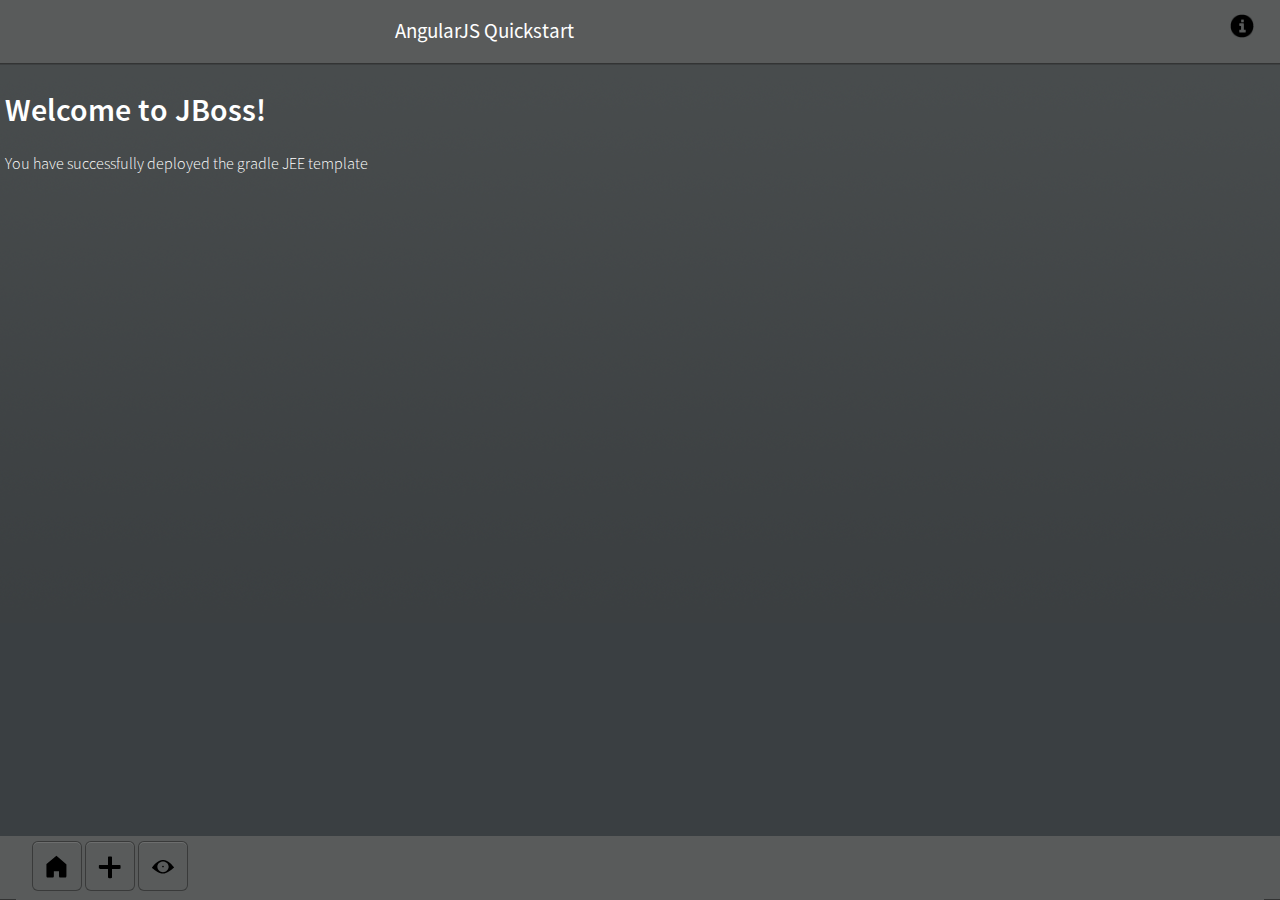
<file: demoapp.web/src/main/webapp/index.html>
<!--
 JEE6 gradle-based Demo App
 
 project https://github.com/hypery2k/gradleJEE
 
 copyright 2014 Martin Reinhardt contact@martinreinhardt-online.de
 
 Permission is hereby granted, free of charge, to any person obtaining a copy
 of this software and associated documentation files (the "Software"), to deal
 in the Software without restriction, including without limitation the rights
 to use, copy, modify, merge, publish, distribute, sublicense, and/or sell
 copies of the Software, and to permit persons to whom the Software is
 furnished to do so, subject to the following conditions:
 
 The above copyright notice and this permission notice shall be included in
 all copies or substantial portions of the Software.
 
 THE SOFTWARE IS PROVIDED "AS IS", WITHOUT WARRANTY OF ANY KIND, EXPRESS OR
 IMPLIED, INCLUDING BUT NOT LIMITED TO THE WARRANTIES OF MERCHANTABILITY,
 FITNESS FOR A PARTICULAR PURPOSE AND NONINFRINGEMENT. IN NO EVENT SHALL THE
 AUTHORS OR COPYRIGHT HOLDERS BE LIABLE FOR ANY CLAIM, DAMAGES OR OTHER
 LIABILITY, WHETHER IN AN ACTION OF CONTRACT, TORT OR OTHERWISE, ARISING FROM,
 OUT OF OR IN CONNECTION WITH THE SOFTWARE OR THE USE OR OTHER DEALINGS IN THE
 SOFTWARE.
-->
<!DOCTYPE html>
<html lang="en" ng-app="ngJEE">
<head>
    <title>ngJEE</title>
    <meta http-equiv="Content-Type" content="text/html; charset=utf-8" />
    <meta name="viewport" content="width=device-width, minimum-scale=1.0, maximum-scale=1.0"/>
    
    <!-- Stylesheet for angular-mobile-nav  -->
    <link rel="stylesheet" href="css/mobile-nav.css" type="text/css" />
    
    <!-- Include Topcoat -->
    <link rel="stylesheet" href="css/main.css" type="text/css" />
    <link rel="stylesheet" type="text/css" href="css/topcoat-mobile-dark.css">
    
    <!-- CSS for this quickstart (TODO merge with desktop) -->
    <link rel="stylesheet" href="css/mobile.css" type="text/css" />
    
</head>
<body>

    <!-- We use mobile-view rather than ng-view, to enable mobile transitions -->
    <mobile-view />

    <!-- In production use minified versions -->
    
    <!-- Load angularjs -->
    <script src="js/libs/angular.js"></script>
    
    <!-- Load angular-resource, which allows us to interact with REST resources as high level services -->
    <script src="js/libs/angular-resource.js"></script>
    
    <!-- Load angular-mobile-nav which allows transitions between partials -->
    <script src="js/libs/mobile-nav.js"></script>
    <!-- Load angular-mobile -->
    <script src="js/libs/angular-mobile.js"></script>
    
    <!-- Load the controllers for our app -->
    <script src="js/controllers.js"></script>
    
    <!-- Load the application wide JS, such as route definitions -->
    <script src="js/app.js"></script>
    
    <!-- Load the services we have defined for the application, particularly the REST services -->
    <script src="js/services.js"></script>
    
</body>
</html>
</file>
<file: demoapp.web/src/main/webapp/css/mobile-nav.css>
/* Prefix all pages with mb- for no collisions */

/* Page class for all mobile pages */
.mb-page {
  position: absolute;
  width: 100%;
  height: 100%;
  -webkit-backface-visibility: none;
}

/* 
 * Slide
 * slide pages horizontally
 */
@-webkit-keyframes slideInFromRight {
  0% { -webkit-transform: translate3d(100%, 0, 0); }
  100% { -webkit-transform: translate3d(0, 0, 0); }
}
@-webkit-keyframes slideOutToRight {
  0% { -webkit-transform: translate3d(0, 0, 0); }
  100% { -webkit-transform: translate3d(100%, 0, 0); }
}
@-webkit-keyframes slideInFromLeft {
  0% { -webkit-transform: translate3d(-100%,0,0); }
  100% { -webkit-transform: translate3d(0, 0, 0); }
}
@-webkit-keyframes slideOutToLeft {
  0% { -webkit-transform: translate3d(0,0,0); }
  100% { -webkit-transform: translate3d(-100%, 0, 0); }
}
.mb-slide {
  -webkit-animation-duration: 0.3s;
  -webkit-animation-timing-function: ease;
}
.mb-slide.mb-in {
  -webkit-animation-name: slideInFromRight;
}
.mb-slide.mb-in.mb-reverse {
  -webkit-animation-name: slideOutToRight;
  -webkit-transform: translate3d(100%, 0, 0);
}
.mb-slide.mb-out {
  -webkit-animation-name: slideOutToLeft;
  -webkit-transform: translate3d(-100%, 0, 0);
}
.mb-slide.mb-out.mb-reverse {
  -webkit-animation-name: slideInFromLeft;
}

/*
 * Slide up and down - like modal, but exiting page is animated too.
 */

@-webkit-keyframes slideInFromTop {
  0% { -webkit-transform: translate3d(0, 100%, 0); }
  100% { -webkit-transform: translate3d(0, 0, 0); }
}
@-webkit-keyframes slideOutToTop {
  0% { -webkit-transform: translate3d(0, 0, 0); }
  100% { -webkit-transform: translate3d(0, 100%, 0); }
}
@-webkit-keyframes slideInFromBottom {
  0% { -webkit-transform: translate3d(0,-100%,0); }
  100% { -webkit-transform: translate3d(0, 0, 0); }
}
@-webkit-keyframes slideOutToBottom {
  0% { -webkit-transform: translate3d(0,0,0); }
  100% { -webkit-transform: translate3d(0, -100%, 0); }
}

.mb-slide-up {
  -webkit-animation-duration: 0.3s;
  -webkit-animation-timing-function: ease;
}
.mb-slide-up.mb-in {
  -webkit-animation-name: slideInFromTop;
}
.mb-slide-up.mb-in.reverse {
  -webkit-animation-name: slideOutToTop;
  -webkit-transform: translate3d(0,-100%,0);
}
.mb-slide-up.mb-out {
  -webkit-animation-name: slideOutToBottom;
  -webkit-transform: translate3d(0,100%,0);
}
.mb-slide-up.mb-out.reverse {
  -webkit-animation-name: slideInFromBottom;
}


/*
 * Modal!
 * slide a page in from the bottom onto a page
 */
@-webkit-keyframes modalUp {
  0% { -webkit-transform: translate3d(0, 100%, 0); }
  100% { -webkit-transform: translate3d(0, 0, 0); }
}
@-webkit-keyframes modalDown {
  0% { -webkit-transform: translate3d(0, 0, 0); }
  100% { -webkit-transform: translate3d(0, 100%, 0); }
}
.mb-modal {
  z-index: 10;
  -webkit-animation-duration: 0.4s;
}
.mb-modal.mb-in,
.mb-modal.mb-out.mb-reverse {
  -webkit-animation-name: modalUp;
}
.mb-modal.mb-in.mb-reverse,
.mb-modal.mb-out {
  z-index: 9; /* Lower than modal-in */
  -webkit-animation-name: modalDown;
  -webkit-transform: translate3d(0, 100%, 0);
}
</file>
<file: demoapp.web/src/main/webapp/css/main.css>
/**
 * JEE6 gradle-based Demo App
 
 * project https://github.com/hypery2k/gradleJEE
 *
 * copyright 2014 Martin Reinhardt contact@martinreinhardt-online.de
 *
 * Permission is hereby granted, free of charge, to any person obtaining a copy
 * of this software and associated documentation files (the "Software"), to deal
 * in the Software without restriction, including without limitation the rights
 * to use, copy, modify, merge, publish, distribute, sublicense, and/or sell
 * copies of the Software, and to permit persons to whom the Software is
 * furnished to do so, subject to the following conditions:
 * 
 * The above copyright notice and this permission notice shall be included in all
 * copies or substantial portions of the Software.
 * 
 * THE SOFTWARE IS PROVIDED "AS IS", WITHOUT WARRANTY OF ANY KIND, EXPRESS OR
 * IMPLIED, INCLUDING BUT NOT LIMITED TO THE WARRANTIES OF MERCHANTABILITY,
 * FITNESS FOR A PARTICULAR PURPOSE AND NONINFRINGEMENT. IN NO EVENT SHALL THE
 * AUTHORS OR COPYRIGHT HOLDERS BE LIABLE FOR ANY CLAIM, DAMAGES OR OTHER
 * LIABILITY, WHETHER IN AN ACTION OF CONTRACT, TORT OR OTHERWISE, ARISING FROM,
 * OUT OF OR IN CONNECTION WITH THE SOFTWARE OR THE USE OR OTHER DEALINGS IN THE
 * SOFTWARE.
 *
 */
</file>
<file: demoapp.web/src/main/webapp/css/topcoat-mobile-dark.css>
/**
 * JEE6 gradle-based Demo App
 
 * project https://github.com/hypery2k/gradleJEE
 *
 * copyright 2014 Martin Reinhardt contact@martinreinhardt-online.de
 *
 * Permission is hereby granted, free of charge, to any person obtaining a copy
 * of this software and associated documentation files (the "Software"), to deal
 * in the Software without restriction, including without limitation the rights
 * to use, copy, modify, merge, publish, distribute, sublicense, and/or sell
 * copies of the Software, and to permit persons to whom the Software is
 * furnished to do so, subject to the following conditions:
 * 
 * The above copyright notice and this permission notice shall be included in all
 * copies or substantial portions of the Software.
 * 
 * THE SOFTWARE IS PROVIDED "AS IS", WITHOUT WARRANTY OF ANY KIND, EXPRESS OR
 * IMPLIED, INCLUDING BUT NOT LIMITED TO THE WARRANTIES OF MERCHANTABILITY,
 * FITNESS FOR A PARTICULAR PURPOSE AND NONINFRINGEMENT. IN NO EVENT SHALL THE
 * AUTHORS OR COPYRIGHT HOLDERS BE LIABLE FOR ANY CLAIM, DAMAGES OR OTHER
 * LIABILITY, WHETHER IN AN ACTION OF CONTRACT, TORT OR OTHERWISE, ARISING FROM,
 * OUT OF OR IN CONNECTION WITH THE SOFTWARE OR THE USE OR OTHER DEALINGS IN THE
 * SOFTWARE.
 *
 */
@font-face {
  font-family: "Source Sans";
  src: url("../font/SourceSansPro-Regular.otf");
}
@font-face {
  font-family: "Source Sans";
  src: url("../font/SourceSansPro-Light.otf");
  font-weight: 200;
}
@font-face {
  font-family: "Source Sans";
  src: url("../font/SourceSansPro-Semibold.otf");
  font-weight: 600;
}

body {
  margin: 0;
  padding: 0;
  background: #3a3f42 url("../img/bg_dark.png") repeat-x;
  color: #000;
  font: 16px "Source Sans", helvetica, arial, sans-serif;
  font-weight: 200;
  text-rendering: optimizeLegibility;
}

.topcoat-icon--menu-stack {
  background: url("../img/hamburger_light.svg") no-repeat;
  -webkit-background-size: cover;
  -moz-background-size: cover;
  background-size: cover;
}

.quarter {
  width: 25%;
}
.half {
  width: 50%;
}
.three-quarters {
  width: 75%;
}
.third {
  width: 33.333%;
}
.two-thirds {
  width: 66.666%;
}
.full {
  width: 100%;
}

.left {
  text-align: left;
}
.center {
  text-align: center;
}
.right {
  text-align: right;
}

.reset-ui {
  -webkit-box-sizing: border-box;
  -moz-box-sizing: border-box;
  box-sizing: border-box;
  -webkit-background-clip: padding;
  -moz-background-clip: padding;
  background-clip: padding-box;
  position: relative;
  display: inline-block;
  vertical-align: top;
  padding: 0;
  margin: 0;
  font: inherit;
  color: inherit;
  background: transparent;
  border: none;
  cursor: default;
  -webkit-user-select: none;
  -moz-user-select: none;
  -ms-user-select: none;
  user-select: none;
  -o-text-overflow: ellipsis;
  text-overflow: ellipsis;
  white-space: nowrap;
  overflow: hidden;
}

/*
Copyright 2012 Adobe Systems Inc.;
Licensed under the Apache License, Version 2.0 (the "License");
you may not use this file except in compliance with the License.
You may obtain a copy of the License at

http://www.apache.org/licenses/LICENSE-2.0

Unless required by applicable law or agreed to in writing, software
distributed under the License is distributed on an "AS IS" BASIS,
WITHOUT WARRANTIES OR CONDITIONS OF ANY KIND, either express or implied.
See the License for the specific language governing permissions and
limitations under the License.
*/

/*
 Button
 ------

 :active - Active state

 .is-active - Simulates an active state on mobile devices

 :disabled - Disabled state

 .is-disabled - Simulates a disabled state on mobile devices

    <a class="topcoat-button">Button</a>
    <a class="topcoat-button is-active">Button</a>
    <a class="topcoat-button is-disabled">Button</a>
*/
.topcoat-button,
.topcoat-button--quiet,
.topcoat-button--large,
.topcoat-button--large--quiet,
.topcoat-button--cta,
.topcoat-button--large--cta {
  position: relative;
  display: inline-block;
  vertical-align: top;
  -webkit-box-sizing: border-box;
  -moz-box-sizing: border-box;
  box-sizing: border-box;
  -webkit-background-clip: padding;
  -moz-background-clip: padding;
  background-clip: padding-box;
  padding: 0;
  margin: 0;
  font: inherit;
  color: inherit;
  background: transparent;
  border: none;
  cursor: default;
  -webkit-user-select: none;
  -moz-user-select: none;
  -ms-user-select: none;
  user-select: none;
  -o-text-overflow: ellipsis;
  text-overflow: ellipsis;
  white-space: nowrap;
  overflow: hidden;
  padding: 0 1.25rem;
  font-size: 16px;
  line-height: 3rem;
  letter-spacing: 1px;
  color: #c6c8c8;
  text-shadow: 0 -1px rgba(0,0,0,0.69);
  vertical-align: top;
  background-color: #595b5b;
  -webkit-box-shadow: inset 0 1px rgba(255,255,255,0.12);
  box-shadow: inset 0 1px rgba(255,255,255,0.12);
  border: 1px solid rgba(0,0,0,0.36);
  -webkit-border-radius: 6px;
  border-radius: 6px;
}
.topcoat-button:active,
.topcoat-button.is-active,
.topcoat-button--large:active,
.topcoat-button--large.is-active {
  background-color: #404141;
  -webkit-box-shadow: inset 0 1px rgba(0,0,0,0.18);
  box-shadow: inset 0 1px rgba(0,0,0,0.18);
}
.topcoat-button:disabled,
.topcoat-button.is-disabled {
  opacity: 0.3;
  cursor: default;
  pointer-events: none;
}
/*
 Quiet Button
 ------------

 :active - Quiet button active state

 .is-active - Simulates active state for a quiet button on touch interfaces

 :disabled - Disabled state

 .is-disabled - Simulates disabled state

    <a class="topcoat-button--quiet">Button</a>
    <a class="topcoat-button--quiet is-active">Button</a>
    <a class="topcoat-button--quiet is-disabled">Button</a>
*/
.topcoat-button--quiet {
  background: transparent;
  border: 1px solid transparent;
  -webkit-box-shadow: none;
  box-shadow: none;
}
.topcoat-button--quiet:active,
.topcoat-button--quiet.is-active,
.topcoat-button--large--quiet:active,
.topcoat-button--large--quiet.is-active {
  color: #c6c8c8;
  text-shadow: 0 -1px rgba(0,0,0,0.69);
  background-color: #404141;
  border: 1px solid rgba(0,0,0,0.36);
  -webkit-box-shadow: inset 0 1px rgba(0,0,0,0.18);
  box-shadow: inset 0 1px rgba(0,0,0,0.18);
}
.topcoat-button--quiet:disabled,
.topcoat-button--quiet.is-disabled {
  opacity: 0.3;
  cursor: default;
  pointer-events: none;
}
/*
 Large Button
 ------------

 :active - Active state

 .is-active - Simulates active state touch interfaces

 :disabled - Disabled state

 .is-disabled - Simulates disabled state

    <a class="topcoat-button--large" >Button</a>
    <a class="topcoat-button--large is-active" >Button</a>
    <a class="topcoat-button--large is-disabled" >Button</a>
*/
.topcoat-button--large,
.topcoat-button--large--quiet {
  font-size: 1.3rem;
  line-height: 4rem;
}
.topcoat-button--large:disabled,
.topcoat-button--large.is-disabled {
  opacity: 0.3;
  cursor: default;
  pointer-events: none;
}
/*
 Large Quiet Button
 ------------------

 :active - Active state

 .is-pressed - Simulates active state on touch interfaces

 :disabled - Disabled state

 .is-disabled - Simulates disabled state


    <a class="topcoat-button--large--quiet" >Button</a>
    <a class="topcoat-button--large--quiet is-active" >Button</a>
    <a class="topcoat-button--large--quiet is-disabled" >Button</a>
*/
.topcoat-button--large--quiet {
  background: transparent;
  border: 1px solid transparent;
  -webkit-box-shadow: none;
  box-shadow: none;
}
.topcoat-button--large--quiet:disabled,
.topcoat-button--large--quiet.is-disabled {
  opacity: 0.3;
  cursor: default;
  pointer-events: none;
}
/*
 Call To Action Button
 ---------------------

 :active - Active state

 .is-pressed - Simulates active state on touch interfaces

 :disabled - Disabled state

 .is-disabled - Simulates disabled state


    <a class="topcoat-button--cta" >Button</a>
    <a class="topcoat-button--cta is-active" >Button</a>
    <a class="topcoat-button--cta is-disabled" >Button</a>

*/
.topcoat-button--cta,
.topcoat-button--large--cta {
  border: 1px solid #143250;
  background-color: #288edf;
  -webkit-box-shadow: inset 0 1px rgba(255,255,255,0.36);
  box-shadow: inset 0 1px rgba(255,255,255,0.36);
  color: #fff;
  font-weight: 500;
  text-shadow: 0 -1px rgba(0,0,0,0.36);
}
.topcoat-button--cta:active,
.topcoat-button--cta.is-active,
.topcoat-button--large--cta:active,
.topcoat-button--large--cta.is-active {
  background-color: #1976c3;
  -webkit-box-shadow: inset 0 1px rgba(0,0,0,0.12);
  box-shadow: inset 0 1px rgba(0,0,0,0.12);
}
.topcoat-button--cta:disabled,
.topcoat-button--cta.is-disabled {
  opacity: 0.3;
  cursor: default;
  pointer-events: none;
}
/*
 Large Call To Action Button
 ---------------------------

 :active - Active state

 .is-active - Simulates active state touch interfaces

 :disabled - Disabled state

 .is-disabled - Simulates disabled state

    <a class="topcoat-button--large--cta" >Button</a>
    <a class="topcoat-button--large--cta is-active" >Button</a>
    <a class="topcoat-button--large--cta is-disabled" >Button</a>
*/
.topcoat-button--large--cta {
  font-size: 1.3rem;
  line-height: 4rem;
}
.topcoat-button--large-cta:disabled,
.topcoat-button--large--cta.is-disabled {
  opacity: 0.3;
  cursor: default;
  pointer-events: none;
}

/*
Copyright 2012 Adobe Systems Inc.;
Licensed under the Apache License, Version 2.0 (the "License");
you may not use this file except in compliance with the License.
You may obtain a copy of the License at

http://www.apache.org/licenses/LICENSE-2.0

Unless required by applicable law or agreed to in writing, software
distributed under the License is distributed on an "AS IS" BASIS,
WITHOUT WARRANTIES OR CONDITIONS OF ANY KIND, either express or implied.
See the License for the specific language governing permissions and
limitations under the License.
*/

/*
 Icon Button
 -----------

 :active - Active state

 .is-active - Simulates an active state on mobile devices

 :disabled - Disabled state

 .is-disabled - Simulates a disabled state on mobile devices

    <a class="topcoat-icon-button">
        <span class="topcoat-icon topcoat-icon--menu-stack"></span>
    </a>

    <a class="topcoat-icon-button is-active">
      <span class="topcoat-icon topcoat-icon--menu-stack"></span>
    </a>

    <a class="topcoat-icon-button is-disabled">
      <span class="topcoat-icon topcoat-icon--menu-stack"></span>
    </a>
*/
.topcoat-icon-button,
.topcoat-icon-button--quiet,
.topcoat-icon-button--large,
.topcoat-icon-button--large--quiet {
  position: relative;
  display: inline-block;
  vertical-align: top;
  -webkit-box-sizing: border-box;
  -moz-box-sizing: border-box;
  box-sizing: border-box;
  -webkit-background-clip: padding;
  -moz-background-clip: padding;
  background-clip: padding-box;
  padding: 0;
  margin: 0;
  font: inherit;
  color: inherit;
  background: transparent;
  border: none;
  cursor: default;
  -webkit-user-select: none;
  -moz-user-select: none;
  -ms-user-select: none;
  user-select: none;
  -o-text-overflow: ellipsis;
  text-overflow: ellipsis;
  white-space: nowrap;
  overflow: hidden;
  padding: 0 0.75rem;
  line-height: 3rem;
  letter-spacing: 1px;
  color: #c6c8c8;
  text-shadow: 0 -1px rgba(0,0,0,0.69);
  vertical-align: baseline;
  background-color: #595b5b;
  -webkit-box-shadow: inset 0 1px rgba(255,255,255,0.12);
  box-shadow: inset 0 1px rgba(255,255,255,0.12);
  border: 1px solid rgba(0,0,0,0.36);
  -webkit-border-radius: 6px;
  border-radius: 6px;
}
.topcoat-icon-button:active,
.topcoat-icon-button.is-active {
  background-color: #404141;
  -webkit-box-shadow: inset 0 1px rgba(0,0,0,0.18);
  box-shadow: inset 0 1px rgba(0,0,0,0.18);
}
.topcoat-icon-button:disabled,
.topcoat-icon-button.is-disabled {
  opacity: 0.3;
  cursor: default;
  pointer-events: none;
}
/*
 Quiet Icon Button
 -----------------

 :active - Button active state

 .is-active - Simulates active state for a button on touch interfaces

 :disabled - Disabled state

 .is-disabled - Simulates disabled state

    <a class="topcoat-icon-button--quiet">
        <span class="topcoat-icon topcoat-icon--menu-stack"></span>
    </a>

    <a class="topcoat-icon-button--quiet is-active">
      <span class="topcoat-icon topcoat-icon--menu-stack"></span>
    </a>

    <a class="topcoat-icon-button--quiet is-disabled">
      <span class="topcoat-icon topcoat-icon--menu-stack"></span>
    </a>
*/
.topcoat-icon-button--quiet {
  background: transparent;
  border: 1px solid transparent;
  -webkit-box-shadow: none;
  box-shadow: none;
}
.topcoat-icon-button--quiet:active,
.topcoat-icon-button--quiet.is-active,
.topcoat-icon-button--large--quiet:active,
.topcoat-icon-button--large--quiet.is-active {
  color: #c6c8c8;
  text-shadow: 0 -1px rgba(0,0,0,0.69);
  background-color: #404141;
  border: 1px solid rgba(0,0,0,0.36);
  -webkit-box-shadow: inset 0 1px rgba(0,0,0,0.18);
  box-shadow: inset 0 1px rgba(0,0,0,0.18);
}
.topcoat-icon-button--quiet:disabled,
.topcoat-icon-button--quiet.is-disabled {
  opacity: 0.3;
  cursor: default;
  pointer-events: none;
}
/*
 Large Icon Button
 -----------------

 :active - Active state

 .is-active - Simulates an active state on mobile devices

 :disabled - Disabled state

 .is-disabled - Simulates a disabled state on mobile devices

    <a class="topcoat-icon-button--large">
        <span class="topcoat-icon--large topcoat-icon--menu-stack"></span>
    </a>

    <a class="topcoat-icon-button--large is-active">
      <span class="topcoat-icon--large topcoat-icon--menu-stack"></span>
    </a>

    <a class="topcoat-icon-button--large is-disabled">
      <span class="topcoat-icon--large topcoat-icon--menu-stack"></span>
    </a>
*/
.topcoat-icon-button--large,
.topcoat-icon-button--large--quiet {
  width: 4rem;
  height: 4rem;
  line-height: 4rem;
}
.topcoat-icon-button--large:active,
.topcoat-icon-button--large.is-active {
  background-color: #404141;
  -webkit-box-shadow: inset 0 1px rgba(0,0,0,0.18);
  box-shadow: inset 0 1px rgba(0,0,0,0.18);
}
.topcoat-icon-button--large:disabled,
.topcoat-icon-button--large.is-disabled {
  opacity: 0.3;
  cursor: default;
  pointer-events: none;
}
/*
 Large Quiet Icon Button
 -----------------------

 :active - Active state

 .is-active - Simulates an active state on mobile devices

 :disabled - Disabled state

 .is-disabled - Simulates a disabled state on mobile devices

    <a class="topcoat-icon-button--large--quiet">
        <span class="topcoat-icon--large topcoat-icon--menu-stack"></span>
    </a>

    <a class="topcoat-icon-button--large--quiet is-active">
      <span class="topcoat-icon--large topcoat-icon--menu-stack"></span>
    </a>

    <a class="topcoat-icon-button--large--quiet is-disabled">
      <span class="topcoat-icon--large topcoat-icon--menu-stack"></span>
    </a>
*/
.topcoat-icon-button--large--quiet {
  background: transparent;
  border: 1px solid transparent;
  -webkit-box-shadow: none;
  box-shadow: none;
}
.topcoat-icon-button--large--quiet:disabled,
.topcoat-icon-button--large--quiet.is-disabled {
  opacity: 0.3;
  cursor: default;
  pointer-events: none;
}
.topcoat-icon,
.topcoat-icon--large {
  position: relative;
  display: inline-block;
  vertical-align: top;
  overflow: hidden;
  width: 1.5rem;
  height: 1.5rem;
  vertical-align: middle;
}
.topcoat-icon--large {
  width: 2.5rem;
  height: 2.5rem;
}

/*
Copyright 2012 Adobe Systems Inc.;
Licensed under the Apache License, Version 2.0 (the "License");
you may not use this file except in compliance with the License.
You may obtain a copy of the License at

http://www.apache.org/licenses/LICENSE-2.0

Unless required by applicable law or agreed to in writing, software
distributed under the License is distributed on an "AS IS" BASIS,
WITHOUT WARRANTIES OR CONDITIONS OF ANY KIND, either express or implied.
See the License for the specific language governing permissions and
limitations under the License.
*/

/*
 List
 ------------

    <div class="topcoat-list__container">
      <h3 class="topcoat-list__header">Category</h3>
      <ul class="topcoat-list">
        <li class="topcoat-list__item">
          Item
        </li>
        <li class="topcoat-list__item">
          Item
        </li>
        <li class="topcoat-list__item">
          Item
        </li>
      </ul>
    </div>

*/
.topcoat-list__container {
  padding: 0;
  margin: 0;
  font: inherit;
  color: inherit;
  background: transparent;
  border: none;
  cursor: default;
  -webkit-user-select: none;
  -moz-user-select: none;
  -ms-user-select: none;
  user-select: none;
  overflow: auto;
  -webkit-overflow-scrolling: touch;
  border-top: 1px solid #2f3234;
  border-bottom: 1px solid #eff1f1;
  background-color: #444849;
}
.topcoat-list__header {
  margin: 0;
  padding: 4px 20px;
  font-size: 0.9em;
  font-weight: 400;
  background-color: #3b3e40;
  color: #868888;
  text-shadow: 0 -1px 0 rgba(0,0,0,0.3);
  border-top: solid 1px rgba(255,255,255,0.1);
  border-bottom: solid 1px rgba(255,255,255,0.05);
}
.topcoat-list {
  padding: 0;
  margin: 0;
  list-style-type: none;
  border-top: 1px solid #2f3234;
  color: #c6c8c8;
}
.topcoat-list__item {
  margin: 0;
  padding: 0;
  padding: 1.25rem;
  border-top: 1px solid #5e6061;
  border-bottom: 1px solid #2f3234;
}
.topcoat-list__item:first-child {
  border-top: 1px solid rgba(0,0,0,0.05);
}

/*
Copyright 2012 Adobe Systems Inc.;
Licensed under the Apache License, Version 2.0 (the "License");
you may not use this file except in compliance with the License.
You may obtain a copy of the License at

http://www.apache.org/licenses/LICENSE-2.0

Unless required by applicable law or agreed to in writing, software
distributed under the License is distributed on an "AS IS" BASIS,
WITHOUT WARRANTIES OR CONDITIONS OF ANY KIND, either express or implied.
See the License for the specific language governing permissions and
limitations under the License.
*/

/*
Navigation Bar
--------------

    <div class="topcoat-navigation-bar">
        <div class="topcoat-navigation-bar__item left quarter">
            <a class="topcoat-icon-button--quiet">
              <span class="topcoat-icon topcoat-icon--menu-stack"></span>
            </a>
        </div>
        <div class="topcoat-navigation-bar__item center half">
            <h1 class="topcoat-navigation-bar__title">Header</h1>
        </div>
        <div class="topcoat-navigation-bar__item right quarter">
            <a class="topcoat-icon-button--quiet">
              <span class="topcoat-icon topcoat-icon--edit"></span>
            </a>
        </div>
    </div>
*/
.topcoat-navigation-bar {
  -webkit-box-sizing: border-box;
  -moz-box-sizing: border-box;
  box-sizing: border-box;
  -webkit-background-clip: padding;
  -moz-background-clip: padding;
  background-clip: padding-box;
  white-space: nowrap;
  overflow: hidden;
  word-spacing: 0;
  padding: 0;
  margin: 0;
  font: inherit;
  color: inherit;
  background: transparent;
  border: none;
  cursor: default;
  -webkit-user-select: none;
  -moz-user-select: none;
  -ms-user-select: none;
  user-select: none;
  height: 4rem;
  padding-left: 1rem;
  padding-right: 1rem;
  background: #595b5b;
  color: #fff;
  -webkit-box-shadow: inset 0 -1px #333434, 0 1px rgba(0,0,0,0.15);
  box-shadow: inset 0 -1px #333434, 0 1px rgba(0,0,0,0.15);
}
.topcoat-navigation-bar__item {
  -webkit-box-sizing: border-box;
  -moz-box-sizing: border-box;
  box-sizing: border-box;
  -webkit-background-clip: padding;
  -moz-background-clip: padding;
  background-clip: padding-box;
  position: relative;
  display: inline-block;
  vertical-align: top;
  padding: 0;
  margin: 0;
  font: inherit;
  color: inherit;
  background: transparent;
  border: none;
  margin: var-margin;
  line-height: 4rem;
  vertical-align: top;
}
.topcoat-navigation-bar__title {
  padding: 0;
  margin: 0;
  font: inherit;
  color: inherit;
  background: transparent;
  border: none;
  -o-text-overflow: ellipsis;
  text-overflow: ellipsis;
  white-space: nowrap;
  overflow: hidden;
  font-size: 1.3rem;
  font-weight: 400;
  color: #fff;
}

/*
Copyright 2012 Adobe Systems Inc.;
Licensed under the Apache License, Version 2.0 (the "License");
you may not use this file except in compliance with the License.
You may obtain a copy of the License at

http://www.apache.org/licenses/LICENSE-2.0

Unless required by applicable law or agreed to in writing, software
distributed under the License is distributed on an "AS IS" BASIS,
WITHOUT WARRANTIES OR CONDITIONS OF ANY KIND, either express or implied.
See the License for the specific language governing permissions and
limitations under the License.
*/

/*


Use this class to create a dialog element. Make sure to apply ".topcoat-overlay-bg" an empty div on the page as well,
so that the dialog is resting on a dark, transparent background

	<div class="topcoat-overlay-bg"></div>
	<aside class="topcoat-overlay">
		<h1>Are eagles nice ?</h1>
		<div class="topcoat-overlay-buttons">
			<button role="button" class="topcoat-button">No</button>
			<button role="button" class="topcoat-button--cta">Yes</button>
		</div>
	</aside>

*/
.topcoat-overlay {
  width: 50%;
  height: auto;
  overflow: hidden;
  position: absolute;
  z-index: 10;
  margin: 20%;
  padding: var-overlay-padding;
  -webkit-border-radius: 6px;
  border-radius: 6px;
  background-color: var-bg-color;
  border: 1px solid rgba(0,0,0,0.36);
  text-align: center;
}
.topcoat-overlay h1 {
  padding-bottom: 20px;
  border-bottom: 1px solid #d3d7d7;
}
.topcoat-overlay-bg {
  position: absolute;
  z-index: 5;
  background-color: var-overlay-bg-color;
  width: 100%;
  height: 100%;
  -webkit-box-shadow: var-bg-box-shadow;
  box-shadow: var-bg-box-shadow;
}
.topcoat-overlay-buttons {
  margin-top: 20px;
}
.topcoat-overlay-buttons .topcoat-button,
.topcoat-overlay-buttons .topcoat-button--cta {
  margin: 5px;
}

/*
Copyright 2012 Adobe Systems Inc.;
Licensed under the Apache License, Version 2.0 (the "License");
you may not use this file except in compliance with the License.
You may obtain a copy of the License at

http://www.apache.org/licenses/LICENSE-2.0

Unless required by applicable law or agreed to in writing, software
distributed under the License is distributed on an "AS IS" BASIS,
WITHOUT WARRANTIES OR CONDITIONS OF ANY KIND, either express or implied.
See the License for the specific language governing permissions and
limitations under the License.
*/

/*
 Search Input
 ------------

 :disabled - Disabled state

 .is-disabled - Simulates a disabled state

    <input type="search" value="" placeholder="search" class="topcoat-search-input">
    <input type="search is-disabled" value="" placeholder="search" class="topcoat-search-input">

 */
.topcoat-search-input,
.topcoat-search-input--large {
  vertical-align: top;
  -webkit-box-sizing: border-box;
  -moz-box-sizing: border-box;
  box-sizing: border-box;
  padding: 0 1.25rem;
  -webkit-border-radius: 6px;
  border-radius: 6px;
  margin: 5px;
  height: 3rem;
  font: inherit;
  font-weight: 200;
  outline: none;
  border: 1px solid rgba(0,0,0,0.36);
  background-color: #595b5b;
  -webkit-box-shadow: inset 0 1px rgba(0,0,0,0.18);
  box-shadow: inset 0 1px rgba(0,0,0,0.18);
  color: #c6c8c8;
  -webkit-appearance: none;
  padding: 0 0 0 2.7em;
  -webkit-border-radius: 30px;
  border-radius: 30px;
  background-image: url("../img/search_light.svg");
  background-position: 1em center;
  background-repeat: no-repeat;
  -webkit-background-size: 16px;
  -moz-background-size: 16px;
  background-size: 16px;
}
.topcoat-search-input:focus,
.topcoat-search-input--large:focus {
  background-color: #fff;
  color: var-color-focus;
}
.topcoat-search-input::-webkit-search-cancel-button,
.topcoat-search-input::-webkit-search-decoration {
  margin-right: 5px;
}
.topcoat-search-input:focus::-webkit-input-placeholder,
.topcoat-search-input:focus::-webkit-input-placeholder {
  color: #c6c8c8;
}
.topcoat-search-input:disabled,
.topcoat-search-input.is-disabled {
  opacity: 0.3;
  cursor: default;
  pointer-events: none;
}
/*
 Large Search Input
 ------------------

 :disabled - Disabled state

 .is-disabled - Simulates a disabled state

    <input type="search"  value="" placeholder="search" class="topcoat-search-input--large">
    <input type="search"  value="" placeholder="search" class="topcoat-search-input--large .is-disabled">

*/
.topcoat-search-input--large {
  height: 4rem;
  font-size: 1.3rem;
  font-weight: 200;
  padding-left: 2.8em;
  -webkit-border-radius: 40px;
  border-radius: 40px;
  background-position: 1.2em center;
  -webkit-background-size: 1.3rem;
  -moz-background-size: 1.3rem;
  background-size: 1.3rem;
}
.topcoat-search-input--large:disabled,
.topcoat-search-input--large.is-disabled {
  opacity: 0.3;
  cursor: default;
  pointer-events: none;
}

/*
Copyright 2012 Adobe Systems Inc.;
Licensed under the Apache License, Version 2.0 (the "License");
you may not use this file except in compliance with the License.
You may obtain a copy of the License at

http://www.apache.org/licenses/LICENSE-2.0

Unless required by applicable law or agreed to in writing, software
distributed under the License is distributed on an "AS IS" BASIS,
WITHOUT WARRANTIES OR CONDITIONS OF ANY KIND, either express or implied.
See the License for the specific language governing permissions and
limitations under the License.
*/

/*
 Text Input
 ----------

:disabled - Disabled state
.is-disabled - Simulates a disabled state on mobile devices

    <input type="text" class="topcoat-text-input" value="" placeholder="text">
    <input type="text" class="topcoat-text-input is-disabled" value="" placeholder="text">

*/
.topcoat-text-input,
.topcoat-text-input--large {
  vertical-align: top;
  -webkit-box-sizing: border-box;
  -moz-box-sizing: border-box;
  box-sizing: border-box;
  padding: 0 1.25rem;
  -webkit-border-radius: 6px;
  border-radius: 6px;
  margin: 5px;
  height: 3rem;
  font: inherit;
  font-weight: 200;
  outline: none;
  border: 1px solid rgba(0,0,0,0.36);
  background-color: #595b5b;
  -webkit-box-shadow: inset 0 1px rgba(0,0,0,0.18);
  box-shadow: inset 0 1px rgba(0,0,0,0.18);
  color: #c6c8c8;
}
.topcoat-text-input:focus {
  background-color: #fff;
  color: #000;
}
.topcoat-text-input:disabled,
.topcoat-text-input.is-disabled {
  opacity: 0.3;
  cursor: default;
  pointer-events: none;
}
/*
 Large Text Input
 ----------------

:disabled - Disabled state
.is-disabled - Simulates a disabled state on mobile devices

    <input type="text" class="topcoat-text-input--large" value="" placeholder="text">
    <input type="text" class="topcoat-text-input--large is-disabled" value="" placeholder="text">
*/
.topcoat-text-input--large {
  height: 4rem;
  font-size: 1.3rem;
}
.topcoat-text-input--large:focus {
  background-color: #fff;
  color: #000;
}
.topcoat-text-input--large.is-disabled,
.topcoat-text-input--large:disabled {
  opacity: 0.3;
  cursor: default;
  pointer-events: none;
}

/*
Copyright 2012 Adobe Systems Inc.;
Licensed under the Apache License, Version 2.0 (the "License");
you may not use this file except in compliance with the License.
You may obtain a copy of the License at

http://www.apache.org/licenses/LICENSE-2.0

Unless required by applicable law or agreed to in writing, software
distributed under the License is distributed on an "AS IS" BASIS,
WITHOUT WARRANTIES OR CONDITIONS OF ANY KIND, either express or implied.
See the License for the specific language governing permissions and
limitations under the License.
*/

/*
 TopCoat Textarea
 ------------------------

    <textarea class="topcoat-textarea" rows="6" cols="36" placeholder="Textarea"></textarea>

 */
.topcoat-textarea,
.topcoat-textarea--large {
  vertical-align: top;
  -webkit-box-sizing: border-box;
  -moz-box-sizing: border-box;
  -webkit-box-sizing: border-box;
  -moz-box-sizing: border-box;
  box-sizing: border-box;
  padding: 0 1.25rem;
  -webkit-border-radius: 6px;
  border-radius: 6px;
  margin: var-margin;
  font: var-font;
  font-weight: 200;
  line-height: 3rem;
  resize: none;
  outline: none;
  border: 1px solid rgba(0,0,0,0.36);
  background-color: #595b5b;
  -webkit-box-shadow: inset 0 1px rgba(255,255,255,0.12);
  box-shadow: inset 0 1px rgba(255,255,255,0.12);
  color: #c6c8c8;
}
.topcoat-textarea:focus,
.topcoat-textarea--large:focus {
  background-color: var-background--focus;
  color: #000;
}
/*
Topcoat Large Textarea
 ------------------------

	<textarea class="topcoat-textarea--large" rows="6" cols="36" placeholder="Textarea"></textarea>

*/
.topcoat-textarea--large {
  font: var-font--large;
  font-weight: 200;
  line-height: 4rem;
}
</file>
<file: demoapp.web/src/main/webapp/css/mobile.css>
/**
 * JEE6 gradle-based Demo App
 
 * project https://github.com/hypery2k/gradleJEE
 *
 * copyright 2014 Martin Reinhardt contact@martinreinhardt-online.de
 *
 * Permission is hereby granted, free of charge, to any person obtaining a copy
 * of this software and associated documentation files (the "Software"), to deal
 * in the Software without restriction, including without limitation the rights
 * to use, copy, modify, merge, publish, distribute, sublicense, and/or sell
 * copies of the Software, and to permit persons to whom the Software is
 * furnished to do so, subject to the following conditions:
 * 
 * The above copyright notice and this permission notice shall be included in all
 * copies or substantial portions of the Software.
 * 
 * THE SOFTWARE IS PROVIDED "AS IS", WITHOUT WARRANTY OF ANY KIND, EXPRESS OR
 * IMPLIED, INCLUDING BUT NOT LIMITED TO THE WARRANTIES OF MERCHANTABILITY,
 * FITNESS FOR A PARTICULAR PURPOSE AND NONINFRINGEMENT. IN NO EVENT SHALL THE
 * AUTHORS OR COPYRIGHT HOLDERS BE LIABLE FOR ANY CLAIM, DAMAGES OR OTHER
 * LIABILITY, WHETHER IN AN ACTION OF CONTRACT, TORT OR OTHERWISE, ARISING FROM,
 * OUT OF OR IN CONNECTION WITH THE SOFTWARE OR THE USE OR OTHER DEALINGS IN THE
 * SOFTWARE.
 *
 */
.info-icon {
	background: url("../img/glyphicons/png/glyphicons_195_circle_info.png")
		no-repeat;
	-webkit-background-size: cover;
	-moz-background-size: cover;
	background-size: cover;
}

.home-icon {
	background: url("../img/home.svg") no-repeat;
	-webkit-background-size: cover;
	-moz-background-size: cover;
	background-size: cover;
}

.plus-icon {
	background: url("../img/plus.svg") no-repeat;
	-webkit-background-size: cover;
	-moz-background-size: cover;
	background-size: cover;
}

.view-icon {
	background: url("../img/view.svg") no-repeat;
	-webkit-background-size: cover;
	-moz-background-size: cover;
	background-size: cover;
}

.refresh-icon {
	background: url("../img/refresh.svg") no-repeat;
	-webkit-background-size: cover;
	-moz-background-size: cover;
	background-size: cover;
}

.close-icon {
    background: url("../img/cancel.svg") no-repeat;
    -webkit-background-size: cover;
    -moz-background-size: cover;
    background-size: cover;
}

.dual-brand {
	-moz-border-radius: 5px;
	border-radius: 5px;
	background-color: white;
	padding: 5px;
	width: 90%;
}

img {
	max-width: 100%;
}

.content {
	padding-left: 5px;
	padding-top: 5px;
	padding-right: 5px;
	padding-bottom: 4rem;
	color: white;
}

.info-overlay {
	width: 84%;
	margin: 8%;
	text-align: left;
	background: #595b5b;
	color: white;
	padding-left: 5px;
	padding-right: 8px;
	padding-top: 18px;
}

.centerize {
	display: block;
	margin: 0 auto;
	text-align: center;
}

.navigation-bar-right {
	display: inline;
	float: right;
}

.close-button {
	display: inline;
    float: right;
    margin-top: -18px;
    margin-right: -8px;
}

.note {
	position: absolute;
	bottom: 4rem;
	left: 5px;
}

.bottom {
	position: fixed;
	bottom: 0px;
	width: 100%;
	padding-top: 5px !important;
}

fieldset {
	border: none;
}

fieldset legend {
	color: white;
}

.messages {
	list-style-type: none;
}

.messages>li {
	margin-left: -30px;
}

.success {
	color: green;
	font-size: small;
}

.error {
	color: red;
	font-size: small;
}

fieldset label {
	display: block;
	color: white;
}

fieldset .error {
	display: block;
}

.grid .label {
	background-color: black;
	color: white;
	width: 70px;
	padding: 2px;
	float: left;
	margin-left: -2px;
}

.grid .entry {
	margin-bottom: 20px;
}

.grid .row {
	border: 1px dotted #ccc;
	margin-bottom: 2px;
}

.grid .value {
	background-color: white;
	color: black;
	margin-left: 74px;
	padding: 2px;
}

.refresh {
	margin-bottom: 2px;
}

a:link {
	color: #339900;
}

a:visited {
	color: #cc3300;
}

a:active {
	color: #3300cc
}
</file>
